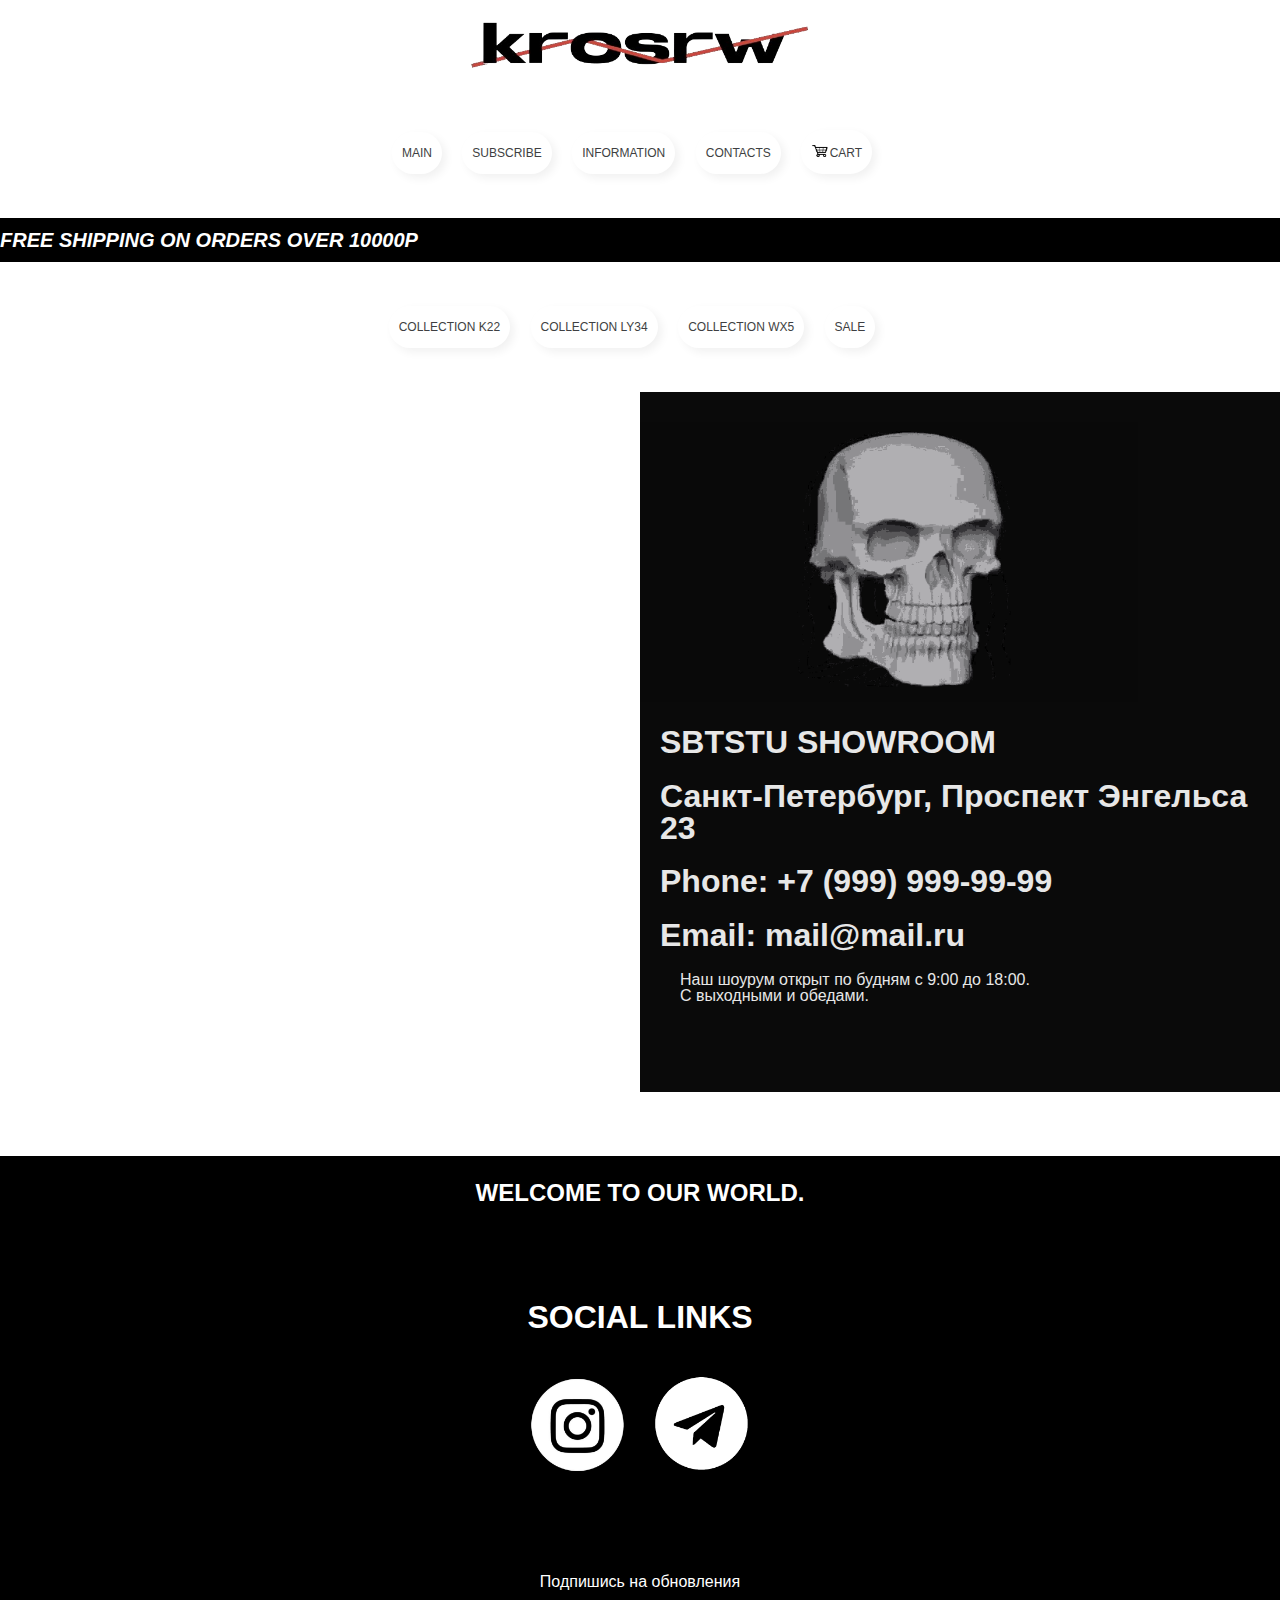
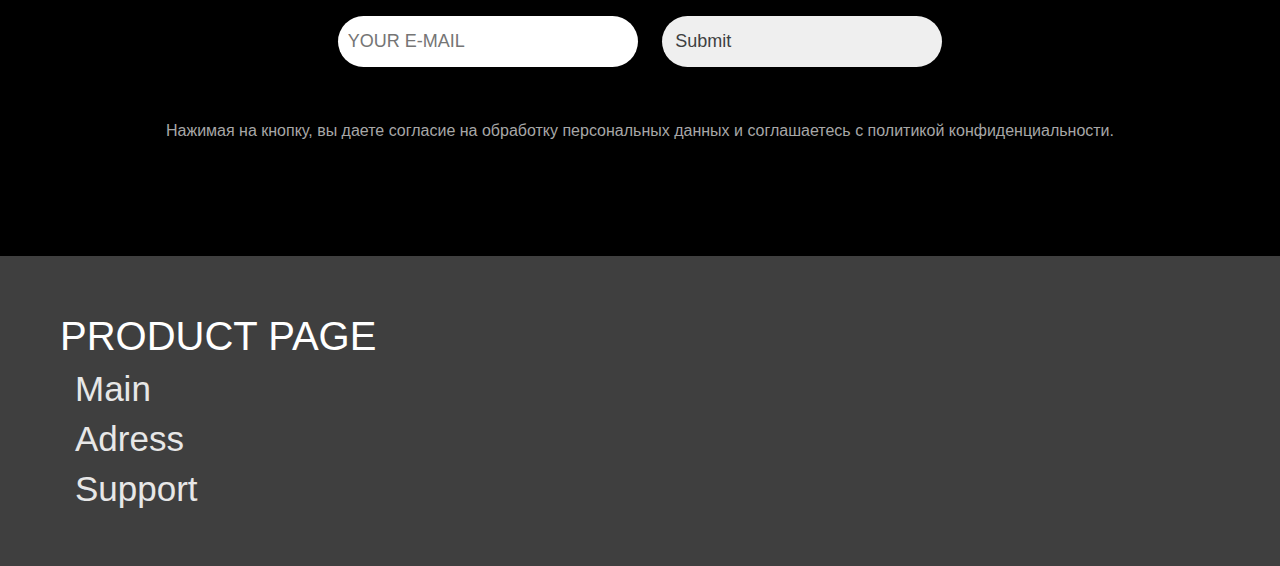
<file: pages/contacts.html>
<!DOCTYPE html>
<html lang="en">
<head>
	<link rel="stylesheet" href="../css/main.css" type="text/css"> 
    <meta charset="utf-8">
    <title>KROSRV</title>
</head>
<body>
        <!-- Шапка -->
    <header>
        <div class="container_header">
            <nav class="header1">
                <div class="img_logo">
                    <a href="../index.html"><img src="../images/logonew.png" class="logo" alt="not found"></a>
                </div>
                
                <div class="def1">
                <ul>
                    <li><a href="../index.html">MAIN</a></li>
                    <li><a href="#sub">SUBSCRIBE</a></li>
                    <li><a href="../pages/Information.html">INFORMATION</a></li>
                    
                    <li><a href="../pages/contacts.html">CONTACTS</a></li>
                    <li><a href="../pages/cart.php"> <img src="../images/cart.png" class="cart">CART</a></li>
                </ul>
                    </div>
            </nav>
        </div>
        <!-- Бегущая строка -->
        <nav>
            <div class="marquee-container">
                <p class="marquee"> </p>
            </div>
        </nav>
        <!-- / Бегущая строка -->
        <div class="def">
            <ul>
                <li><a href="../pages/collection1.php" >COLLECTION K22</a></li>
                <li><a href="../pages/collection2.php" >COLLECTION LY34</a></li>
                <li><a href="../pages/collection3.php" >COLLECTION WX5</a></li>
                <li><a href="../pages/sale.php" >SALE</a></li>
            
        
            </ul>
        </div>
    </header>
      <main>

            <div class="container_contacts">
       
                    <div id="map" class="map">
                    </div>
      
                    <div class="contacts_information">
                        <img src="../images/trol.gif" id="skullgif">
                        <h1>SBTSTU SHOWROOM</h1>
                        <h1>Санкт-Петербург, Проспект Энгельса 23</h1>
                        <h1>Phone: +7 (999) 999-99-99</h1>
                        <h1>Email: mail@mail.ru</h1>
                        <p>Наш шоурум открыт по будням с 9:00 до 18:00.
                        <br>С выходными и обедами.</p>
                    </div>
     
        
        </div>
      </main>
        <!-- Нижняя часть-->
    <footer>
        <div class="container_social">
            <a id="sub"></a>
            <div>
                <h2>WELCOME TO OUR WORLD.</h2>
                <div>
                    <div class="social_links">
                        <h1>SOCIAL LINKS</h1>
                        <a href="https://www.youtube.com/watch?v=dQw4w9WgXcQ&ab_channel=RickAstley"><img src="../images/instagramWhite.png" alt="not found"></a>
                        <a href="https://www.youtube.com/watch?v=dQw4w9WgXcQ&ab_channel=RickAstley"><img src="../images/telegramWhite.png" alt="not found"></a>
                    </div>
                </div>
                    <p>
                    Подпишись на обновления
                    </p>
                <div class="form_mail">
                    <form id="form_id" method="post" action="" onsubmit="javascript:return validate('form_id','email');">
                        <input type="text" id="email" placeholder="YOUR E-MAIL" name="email" />
                        <input type="submit" value="Submit" />
                     </form>
                        <p>
                            Нажимая на кнопку, вы даете согласие на обработку персональных данных и соглашаетесь c политикой конфиденциальности.
                        </p>
                </div>
                <p>
                    
                </p>
            </div>
        </div>
        <div class="container_footer">
            <div class="footer_ul">
                <ul>PRODUCT PAGE
                    <li><a href="../index.html">Main</a></li>
                    <li><a href="../pages/contacts.html">Adress</a></li>
                    <li><a href="../pages/support.html">Support</a></li>
                </ul>
                
            </div>
        </div>
        
    </footer>
        <!-- / Нижняя часть-->
    
    <script src="https://api-maps.yandex.ru/2.1/?apikey=fb57db1a-35cb-4865-9b8d-ae67b1470f85&lang=ru_RU">
	</script>
    <script src="../js/map.js"></script>
    <script src="https://www.w3schools.com/lib/w3.js"></script>
    <script src="../js/form_mail.js"></script>
</body>
</html>
</file>
<file: css/main.css>
/* Основное */
html {
	scroll-behavior: smooth;
}

body {
	line-height: 1;
	margin: 0;
	font-family: Helvetica;
}

ol,
ul {
	list-style: none;
}

table {
	border-collapse: collapse;
	border-spacing: 0;
}

header {
	background-color: #ffffff;
	height: auto;
	width: 100%;
	margin: 0;
	color: white;
	position: relative;
}

.container_header {
	padding: 0px;
	margin: 0;
}


@media screen and (max-width: 1300px) {
	.container_header {
		display: flex;
		align-items: center;
		padding: 0px 0px;
		justify-content: center;
	}

	.header1 {
		display: grid;
		align-items: center;
		height: auto;
		flex-direction: column;
		flex-wrap: wrap;
		justify-content: center;
	}

	.logo {
		width: 250px;
		height: 45px;
		padding: 0px 0px;
	}
}


@media screen and (max-width: 600px) {
	.header1 {
		height: auto;
		display: grid;
		align-items: center;
	}

	.container_header {
		display: grid;
	}
}

main {
	margin: 0;
	width: 100%;
}

.container_main {
	padding: 20px;
}

.container_social {
	height: 700px;
	width: 100%;
	background-color: #000000;

}

.container_social h2 {
	padding-top: 25px;
	padding-bottom: 50px;
}

.container_social h1 {
	padding-top: 25px;
	padding-bottom: 10px;
}

.container_social img {
	margin-bottom: 70px;
}

.container_social span {
	margin-top: 20px;
}

.container_social div {
	text-align: center;
}

footer {
	height: 1000px;
	color: rgb(255, 255, 255);
}

.container_footer {
	padding: 20px;
	margin: 0;
	background-color: #3f3f3f;
}

.footer_ul {
	width: 100%;
}

.footer_ul li {
	margin: 15px;
	font-size: 35px
}

.footer_ul li a {
	cursor: pointer;
	user-select: none;
	text-decoration: none;
	color: #e7e7e7;
}

.footer_ul ul {
	font-size: 40px
}

.container_information {
	display: flex;
	align-items: center;
	justify-content: center;
	text-align: justify;
	margin-left: 10%;
	margin-right: 10%;
	font-weight: bold;
	font-size: 20px;
	font-family: sans-serif;
	padding: 50px;
	line-height: 30px;
}

@media screen and (max-width: 700px) {
	.container_information {
		margin-left: 0px;
		margin-right: 0px;
		padding: 24px;
	}
}

.container_information nav {
	color: #a71e1e
}

.container_information ul {
	margin: 0;
}

.globe {
	display: flex;
	align-items: center;
	justify-content: center;
	margin-bottom: 40px;
}

/* Карта */
.map {
	float: left;
	width: 40%;
	height: 700px;
	display: flex;
}

@media screen and (max-width: 900px) {
	.map {
		width: 100%;
	}
}

@media screen and (max-width: 1600px) {
	.map {
		width: 100%;
	}
}

[class*="copyrights-pane"] {
	display: none !important;
}

/* Карта конец*/

.container_contacts {

	display: flex;
	place-items: center;
	margin-top: 0.5%;
	margin-bottom: 5%;
	align-items: center;
	margin-left: 17%;

}

@media screen and (max-width: 900px) {
	.container_contacts {
		margin-left: 0px;
	}
}

@media screen and (max-width: 1600px) {
	.container_contacts {
		margin-left: 0px;
	}
}

.contacts_information {
	background-color: #000000f5;
	width: 40%;
	height: 700px;
	color: #e7e7e7
}

@media screen and (max-width: 900px) {
	.contacts_information {
		width: 100%;
	}
}

@media screen and (max-width: 1600px) {
	.contacts_information {
		width: 100%;
	}
}

.contacts_information img {
	margin-top: 30px;
}

.contacts_information h1 {
	padding-left: 20px;
}

.contacts_information p {
	padding-left: 40px;
}

/* Основное конец*/

/* Бегущая строка*/
.marquee-container {
	display: flex;
	align-items: center;
	background: #000000;
	overflow: hidden;
}

.marquee {
	font-size: 20px;
	font-style: italic;
	font-weight: bold;
	font-family: sans-serif;
	line-height: 0.2;
	padding: 0px 0px;
	color: #fff;
	white-space: normal;
	animation: marquee 14.5s infinite linear;
}

.marquee:after {
	content: "FREE SHIPPING ON ORDERS OVER 10000P";
}

@keyframes marquee {
	0% {
		transform: translateX(400%)
	}

	100% {
		transform: translateX(-100%)
	}
}

/* Бегущая строка конец*/

/* Кнопки в header меню*/
.def1 {
	width: 100%;
}

.def1 img {
	height: 12px;
	display: inline-block;
}
.cart {
	display: inline-block;
	text-align: center;
	align-items: center;
}

.def1 ul {
	text-align: right;
	list-style: none;
	padding: 28px;

}

.def1 ul li {
	list-style-type: none;
	display: inline-block;
	margin: 0 1.0em 0 0;
	padding: 0;

}
.next {
	font-size: 12px;
	text-decoration: none;
	color: #3e3f42;
	padding-left: 30%;
	padding-right: 30%;
	padding-bottom: 30%;
}


a.next {
	font-size: 12px;
	text-decoration: none;
	color: #3e3f42;
}

.def1 ul li a {

	display: block;
	font-size: 12px;
	text-decoration: none;
	text-align: center;
	border: none;
	padding: 15px 10px;
	border-radius: 60px;
	box-shadow: 4px 4px 10px rgba(0, 0, 0, 0.06);
	transition-duration: 0.4s;
	color: #3e3f42;
}

.def1 ul li a:hover {
	background-color: #3e3f42;
	color: white;
}

@media screen and (max-width: 600px) {
	.def1 {
		width: 100%;
	}
}

@media screen and (max-width: 600px) {
	.def1 ul li {
		list-style-type: none;
		display: grid;
		margin: 5px 0 0 0;
		padding: 0;

	}
}

@media screen and (max-width: 600px) {
	.def1 ul li a {
		display: grid;
		font-size: 12px;
		text-decoration: none;
		text-align: center;
		border: none;
		padding: 15px 10px;
		border-radius: 60px;
		box-shadow: 4px 4px 10px rgba(0, 0, 0, 0.06);
		transition-duration: 0.4s;
		color: #3e3f42;
	}
}

/* Кнопки в header по середине */
.def {
	width: 100%;
}

.def ul {
	text-align: center;
	list-style: none;
	padding: 28px;
	left: 50%;
}

.def ul li {
	list-style-type: none;
	display: inline-block;
	margin: 0 1.0em 0 0;
	padding: 0;
	left: 50%;

}

.def ul li a {

	display: block;
	font-size: 12px;
	text-decoration: none;
	text-align: center;
	border: none;
	padding: 15px 10px;
	border-radius: 60px;
	box-shadow: 4px 4px 10px rgba(0, 0, 0, 0.06);
	transition-duration: 0.4s;
	color: #3e3f42;
}

.def ul li a:hover {
	background-color: #a71e1e;
	color: white;
}

.collection {
	display: block;
	font-size: 12px;
	text-decoration: none;
	text-align: center;
	border: none;
	padding: 15px 10px;
	border-radius: 60px;
	box-shadow: 4px 4px 10px rgba(0, 0, 0, 0.06);
	transition-duration: 0.4s;
}

.collection a {
	background-color: #a71e1e;
	color: white;
}

/* Кнопки в header конец */

/* Поисковик */
.search {
	float: right;
}

.search form {
	margin: auto;
	font-size: 12px;
}

.search form input {
	border: none;
	padding: 15px 10px;
	border-radius: 60px;
	box-shadow: 4px 4px 10px rgba(0, 0, 0, 0.06);
	transition-duration: 0.4s;
	color: #3e3f42;
}

.search form input[type="submit"]:hover {
	background-color: #000000;
	color: white;
}

/* Поисковик конец*/

/* Форма */
.form_mail input {
	margin: 10px;
	font-size: 18px;
	text-decoration: none;
	text-align: left;
	border: none;
	padding: 15px 10px;
	width: 280px;
	border-width: 100px;
	border-radius: 60px;
	box-shadow: 4px 4px 10px rgba(0, 0, 0, 0.06);
	transition-duration: 0.4s;
	color: #3e3f42;
	margin-bottom: 40px;
}

.form_mail input[type="text"] {
	margin: 10px;
	font-size: 18px;
	text-decoration: none;
	text-align: left;
	border: none;
	padding: 15px 10px;
	width: 280px;
	border-width: 100px;
	border-radius: 60px;
	box-shadow: 4px 4px 10px rgba(0, 0, 0, 0.06);
	transition-duration: 0.4s;
	color: #3e3f42;
	margin-bottom: 40px;
}

.form_mail input[type="text"]:focus {
	margin: 10px;
	font-size: 18px;
	text-decoration: none;
	text-align: left;
	border: none;
	padding: 15px 10px;
	width: 280px;
	border-width: 100px;
	border-radius: 60px;
	box-shadow: 4px 4px 10px rgba(0, 0, 0, 0.06);
	transition-duration: 0.4s;
	color: #3e3f42;
	margin-bottom: 40px;
}

.form_mail input[type="text"]:hover {
	margin: 10px;
	font-size: 18px;
	text-decoration: none;
	text-align: left;
	border: none;
	padding: 15px 10px;
	width: 280px;
	border-width: 100px;
	border-radius: 60px;
	box-shadow: 4px 4px 10px rgba(0, 0, 0, 0.06);
	transition-duration: 0.4s;
	color: #3e3f42;
	margin-bottom: 40px;
}

.form_mail input[type="submit"] {
	margin: 10px;
	font-size: 18px;
	text-decoration: none;
	text-align: left;
	border: none;
	padding: 15px 13px;
	border-width: 100px;
	border-radius: 60px;
	box-shadow: 4px 4px 10px rgba(0, 0, 0, 0.06);
	transition-duration: 0.4s;
	color: #3e3f42;
	margin-bottom: 40px;
}

.form_mail input[type="submit"]:hover {
	background-color: #a71e1e;
	color: white;
}

.form_mail p {
	color: #a7a7a7
}

/* Форма конец */

/* Картинки */
.social_links img {
	padding: 10px 10px;
	width: 100px;
	height: 100px;
}

img#skullgif {
	height: 40%;
	width: auto;
}

.logo {
	padding: 10px 80px;
	width: 350px;
	height: 63px;
}

.img_logo {
	text-align: center;
}

@media screen and (max-width: 600px) {
	.img_logo img {
		display: grid;
		width: 250px;
		height: 45px;
	}
}

img#globe {
	padding: 10px 10px;
	width: 150px;
	height: 150px;
	z-index: -1;

}

/* Картинки конец*/

.header1 {
	display: flex;
	align-items: center;
	justify-content: space-between;
}

/* Слайдер */
.slider {
	--slider-inner-width: 2500px;
	--slider-speed: 10s;
}

@keyframes scroll {
	0% {
		transform: translateX(-5%);
	}

	100% {
		transform: translateX(calc((0px - var(--slider-inner-width)) - 5%))
	}
}

.slider {
	-webkit-transform: translate3d(0, 0, 0);
	animation: scroll linear infinite var(--slider-speed);
	width: calc(2 * var(--slider-inner-width));
	transition: animation-play-state ease 0.3s;
}

.slider :hover {
	animation-play-state: paused;
}

.slider-container {
	box-shadow: 0 10px 20px rgba(0, 0, 0, 0.2);
	height: 200px;
	overflow: hidden;
	position: relative;
	width: 100%;
}

.slider {
	display: flex;
	align-items: center;
	list-style: none;
	margin: 0;
}

.slider__slide {
	height: 200px;
	flex-grow: 1;
	flex-basis: 0;
	display: flex;
	align-items: center;
	justify-content: center;
	background: rgb(255, 255, 255);
	border-right: solid #ffffff 10px;
	background: rgb(255, 255, 255);
}

.slider__slide:hover {
	background: rgba(0, 0, 0, 0.178);
}

.slide__content img {
	color: white;
	width: auto;
	height: 200px;
}



img#slide {
	width: auto;
	height: 200px;
}

/* Слайдер конец*/

/* Поддержка */
.support {
	margin: 0;
	padding: 0;
	display: flex;
	justify-content: center;
	align-items: center;
	height: 60vh;
	background-color: #000;
	margin-bottom: 150px;
}

.support p {
	position: relative;
	font-family: sans-serif;
	text-transform: uppercase;
	font-size: 2em;
	letter-spacing: 4px;
	overflow: hidden;
	background: linear-gradient(90deg, #000, #fff, #000);
	background-repeat: no-repeat;
	background-size: 80%;
	animation: animate 3s linear infinite;
	-webkit-background-clip: text;
	-webkit-text-fill-color: rgba(255, 255, 255, 0);
}

.support span {
	position: absolute;
	margin-bottom: 200px;
	font-family: sans-serif;
	text-transform: uppercase;
	font-size: 2em;
	letter-spacing: 4px;
	overflow: hidden;
	background: linear-gradient(90deg, #000, #fd3535, #000);
	background-repeat: no-repeat;
	background-size: 80%;
	animation: animate 3s linear infinite;
	-webkit-background-clip: text;
	-webkit-text-fill-color: rgba(255, 255, 255, 0);
}

@keyframes animate {
	0% {
		background-position: -500%;
	}

	100% {
		background-position: 500%;
	}
}

/* Логин форма */
@import url('https://fonts.googleapis.com/css?family=Poppins:400,500,600,700&display=swap');


.wrapper {
	width: 50%;
	margin: 0 auto;
	text-align: center;
	margin-top: 10%;
	margin-bottom: 10%;
	width: 380px;
	background: #fff;
	border-radius: 15px;
	box-shadow: 0px 15px 20px rgba(0, 0, 0, 0.3);
}

.wrapper .title {
	font-size: 35px;
	font-weight: 600;
	text-align: center;
	line-height: 100px;
	color: #fff;
	user-select: none;
	border-radius: 15px 15px 0 0;
	background: #000
}

.wrapper form {
	padding: 10px 30px 50px 30px;
}

.wrapper form .field {
	height: 50px;
	width: 100%;
	margin-top: 20px;
	position: relative;
}

.wrapper form .field input {
	height: 100%;
	width: 100%;
	outline: none;
	font-size: 17px;
	padding-left: 20px;
	border: 1px solid lightgrey;
	border-radius: 25px;
	transition: all 0.3s ease;
}

.wrapper form .field input:focus,
form .field input:valid {
	border-color: #000000f5;
}

.wrapper form .field label {
	position: absolute;
	top: 50%;
	left: 20px;
	color: #999999;
	font-weight: 400;
	font-size: 17px;
	pointer-events: none;
	transform: translateY(-50%);
	transition: all 0.3s ease;
}

form .field input:focus~label,
form .field input:valid~label {
	top: 0%;
	font-size: 16px;
	color: #a71e1e;
	background: #fff;
	transform: translateY(-50%);
}

form .content {
	display: flex;
	width: 100%;
	height: 50px;
	font-size: 16px;
	align-items: center;
	justify-content: space-around;
}

form .content .checkbox {
	display: flex;
	align-items: center;
	justify-content: center;
}

form .content input {
	width: 15px;
	height: 15px;
	background: #a71e1e;
}

form .content label {
	color: #262626;
	user-select: none;
	padding-left: 5px;
}

form .content .pass-link {
	color: "";
}

form .field input[type="submit"] {
	color: #fff;
	border: none;
	padding-left: 0;
	margin-top: -10px;
	font-size: 20px;
	font-weight: 500;
	cursor: pointer;
	background: #a71e1e;
	transition: all 0.3s ease;
}

form .field input[type="submit"]:active {
	transform: scale(0.95);
}

form .signup-link {
	color: #262626;
	margin-top: 20px;
	text-align: center;
}

form .pass-link a,
form .signup-link a {
	color: #a71e1e;

	text-decoration: none;
}

form .pass-link a:hover,
form .signup-link a:hover {
	text-decoration: underline;
}

/* Main info */
.info {
	display: inline;
	float: left;
	width: 50%;
	text-align: left;
	margin-bottom: 90px;
}

.text2 {
	height: 50vh;
	background-color: #3f3f3f;
	color: white;
	padding: 10%;
}

.text2 h1 {
	text-align: left;
}

.text2 p {
	padding-top: 100px;
	font-size: 23px;
}

.text1 {
	height: 50vh;
	background-color: #ffffff;
	color: #3f3f3f;
	padding: 10%;
}

.text1 h1 {
	text-align: left;
	padding: 20px;
	margin-top: 70px;
}

.text1 ul li {
	font-size: 20px;
	font-weight: bold;
	color: #a71e1e;
}

.text1 span {
	text-align: left;
	padding: 20px;
}

.container_info {
	margin: 0;
	margin-left: 15%;
	margin-right: 15%;
	margin-bottom: 10%;
	text-align: center;
	list-style: none;
	align-items: center;
}

@media screen and (max-width: 900px) {
	.container_info {
		margin-left: 0px;
		margin-right: 0px;
		width: 100%;
	}
}

.container_info:after {
	content: "";
	display: table;
	margin-bottom: 100px;
}

.img#store {
	max-width: 100%;
	height: auto;
}

.info2 {
	margin-left: 0px;
	margin-right: 0px;
	width: 100%;
}

@media screen and (max-width: 1500px) {
	.text2 {
		height: 70vh;
		text-align: justify;
		padding: 7%;
	}
}

@media screen and (max-width: 1200px) {
	.info {
		margin-left: 0px;
		margin-right: 0px;
		width: 100%;
	}

	.text2 {
		height: 70vh;
		text-align: justify;
		padding: 4%;
	}
}

img#info {
	width: 40%;
	height: 40%;
}

.red {
	padding-top: 40px;
	font-size: 70px;
	color: #a71e1e;
}

/* Продукт */
.product {
	display: inline;
	margin-left: 5px;
	margin-right: 5px;
	margin-bottom: 20px;
	float: left;
	width: 31.9%;
	text-align: center;
}

.product p {
	font-size: 18px;
	text-transform: uppercase;
}

.product span {
	color: #a71e1e;
	font-weight: bold;
}

.product h5 {
	color: #696969;
	font-size: 12px;
	font-weight: bold;
	text-decoration: line-through;
}

.item {
	position: relative;
	display: inline-block;
}

.overlay {
	position: absolute;
	top: 50%;
	left: 50%;
	transform: translate(-50%, 130%);
	background-color: rgba(0, 0, 0, 0.8);
	color: white;
	padding: 10px;
	visibility: hidden;
	/* Начинаем с невидимого состояния */
	opacity: 0;
	transition: opacity 0.3s ease;
}

.item:hover .overlay {
	visibility: visible;
	/* Становится видимым при наведении */
	opacity: 1;
}

.container_collection {
	margin: 0;
	margin-left: 15%;
	margin-right: 15%;
	margin-bottom: 10%;
	text-align: center;
	list-style: none;
	align-items: center;
}

.container_collection:after {
	content: "";
	display: table;
	clear: both;
}

.container_cart {
	padding: 0px;
	margin: 0;
	align-items: center;
}

.container_cart h1 {
	text-align: center;
	padding: 1%;
}
.container_cart h3 {
	text-align: center;
	padding: 1%;
	color: #000000;

}
.container_cart a {
	text-align: center;
	padding: 1%;
	color: #000000;

}
.container_cart a:hover {
	text-align: center;
	padding: 1%;
	color: #a71e1e;
}

a.container_cart  {
	text-align: center;
	padding: 1%;
	text-decoration: none;
}

.item_cart {
	display: inline-block;
}

.item_cart img {
	width: 20%;
}

.container_collection img {
	height: 300px;
	width: 300px;
	transition: 0.5s;
	cursor: pointer;
}

.container_collection img:hover {
	transform: scale(1.15);

}

@media screen and (max-width: 1500px) {
	.product {
		width: 40%;
		margin-left: 40px;
		margin-right: 40px;
	}
}

@media screen and (max-width: 1200px) {
	.product {
		margin-left: 0px;
		margin-right: 0px;
		width: 100%;
	}
}


/*Корзина*/
</file>
